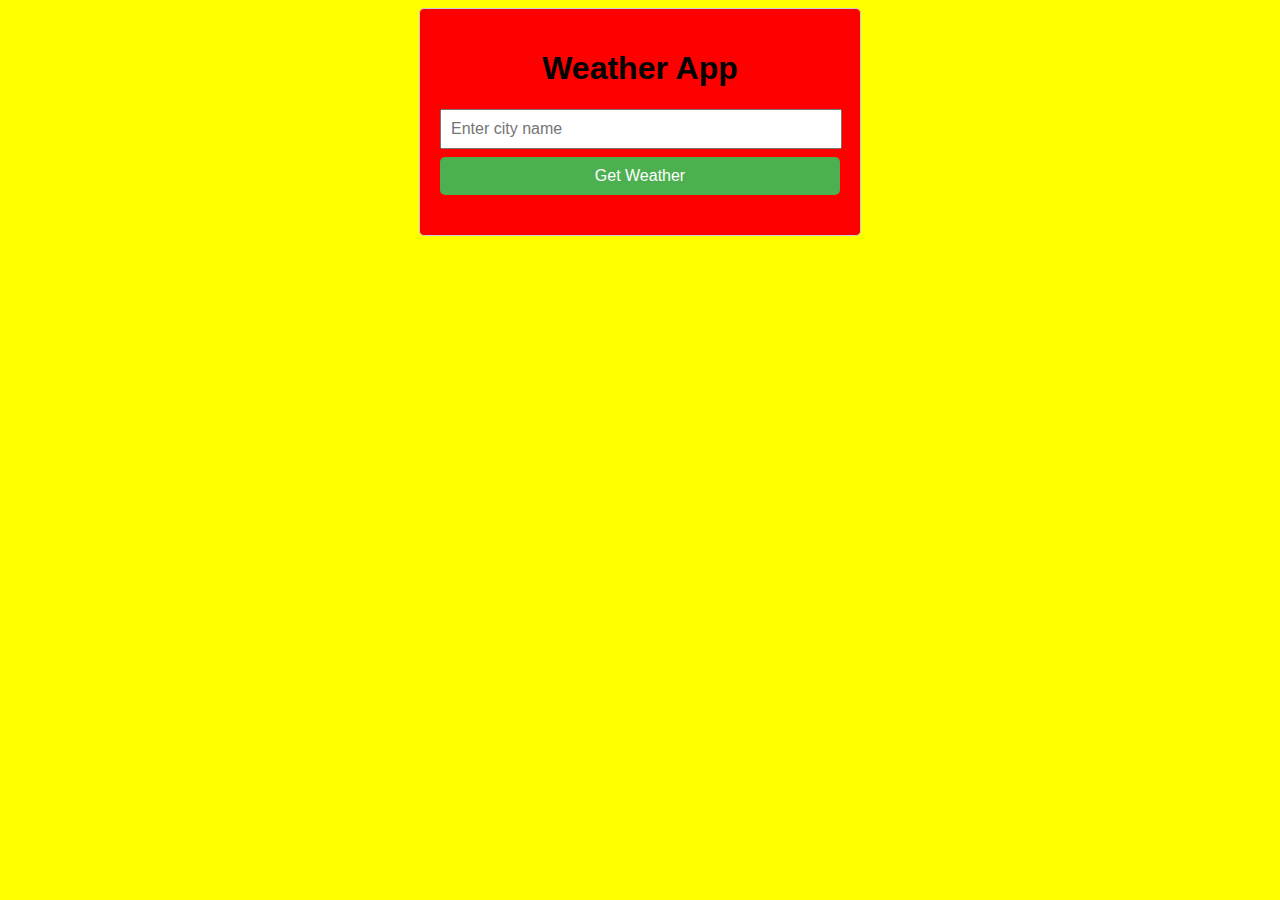
<file: index.html>
<!DOCTYPE html>
<html>
<head>
  <title>Weather App</title>
  <link rel="stylesheet" href="style.css">
   </head>
<body bgcolor="yellow">
  <div class="container">
    <h1>Weather App</h1>
    <form id="weatherForm">
      <input type="text" id="cityInput" placeholder="Enter city name" required>
      <button type="submit" class="btn">Get Weather</button>
    </form>
    <div class="weather-info" id="weatherInfo"></div>
  </div>
  
  <script>
    document.getElementById('weatherForm').addEventListener('submit', function(e) {
      e.preventDefault();
      var city = document.getElementById('cityInput').value;
      getWeather(city);
    });
    
    function getWeather(city) {
      var apiKey = '8fd2e92075a20e10de1380f017df50ec';
      fetch('https://api.openweathermap.org/data/2.5/weather?q=' + city + '&appid=' + apiKey)
        .then(function(response) {
          return response.json();
        })
        .then(function(data) {
          displayWeather(data);
        })
        .catch(function(error) {
          console.log(error);
          document.getElementById('weatherInfo').innerHTML = 'Error fetching weather data.';
        });
    }
    
    function displayWeather(data) {
      var weatherInfo = document.getElementById('weatherInfo');
      
      if (data.cod === '404') {
        weatherInfo.innerHTML = 'You have enter wrong city.';
      } else {
        var weatherIcon = data.weather[0].icon;
        var temperature = data.main.temp;
        var description = data.weather[0].description;
        
        weatherInfo.innerHTML = `
          <img src="http://openweathermap.org/img/w/${weatherIcon}.png" alt="Weather Icon" class="weather-icon">
          <p class="temperature">${Math.round(temperature - 273.15)}°C</p>
          <p class="description">${description}</p>
        `;
      }
    }
  </script>
</body>
</html>
</file>
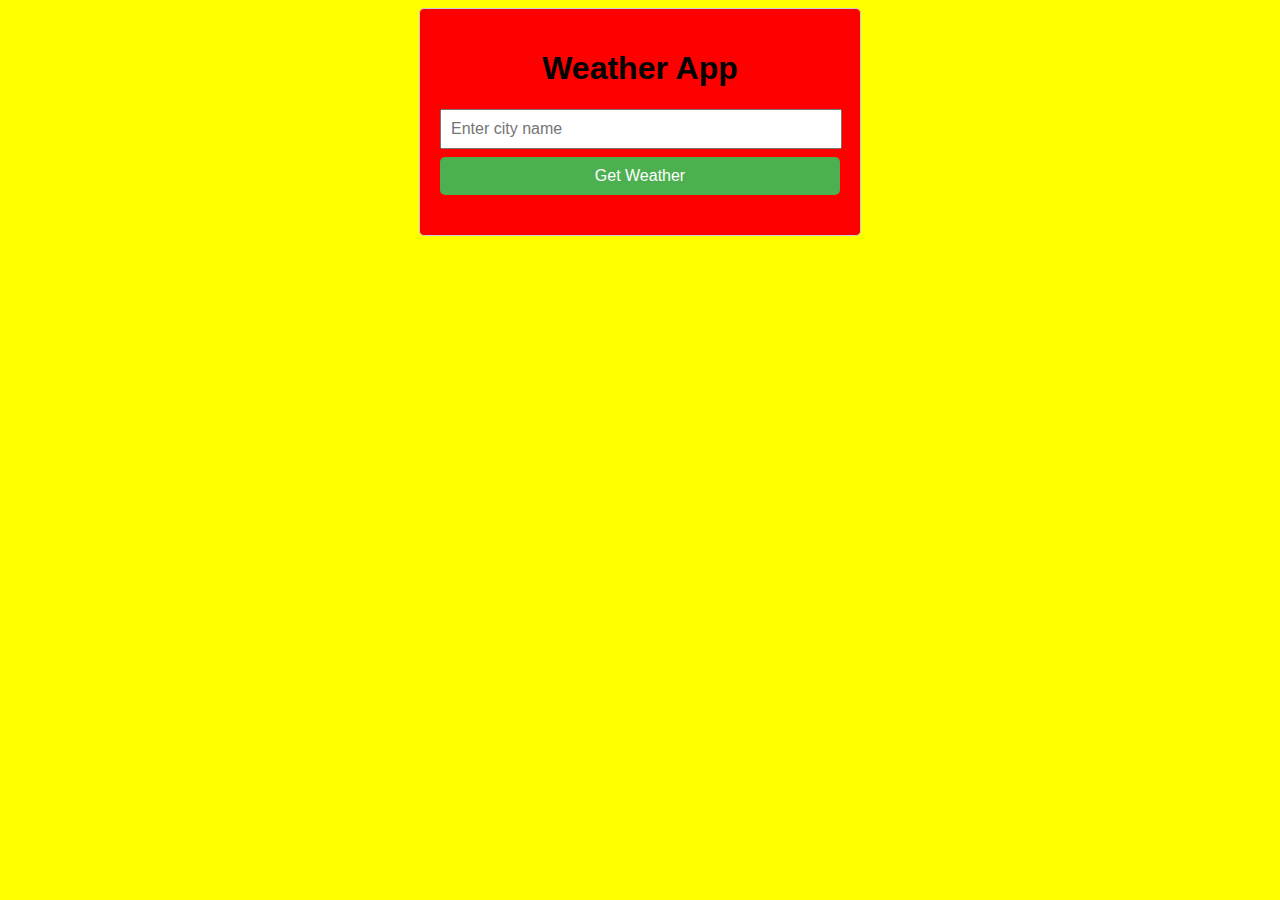
<file: index.html.html>
<!DOCTYPE html>
<html>
<head>
  <title>Weather App</title>
  <link rel="stylesheet" href="style.css">
   </head>
<body bgcolor="yellow">
  <div class="container">
    <h1>Weather App</h1>
    <form id="weatherForm">
      <input type="text" id="cityInput" placeholder="Enter city name" required>
      <button type="submit" class="btn">Get Weather</button>
    </form>
    <div class="weather-info" id="weatherInfo"></div>
  </div>
  
  <script>
    document.getElementById('weatherForm').addEventListener('submit', function(e) {
      e.preventDefault();
      var city = document.getElementById('cityInput').value;
      getWeather(city);
    });
    
    function getWeather(city) {
      var apiKey = '8fd2e92075a20e10de1380f017df50ec';
      fetch('https://api.openweathermap.org/data/2.5/weather?q=' + city + '&appid=' + apiKey)
        .then(function(response) {
          return response.json();
        })
        .then(function(data) {
          displayWeather(data);
        })
        .catch(function(error) {
          console.log(error);
          document.getElementById('weatherInfo').innerHTML = 'Error fetching weather data.';
        });
    }
    
    function displayWeather(data) {
      var weatherInfo = document.getElementById('weatherInfo');
      
      if (data.cod === '404') {
        weatherInfo.innerHTML = 'City not found.';
      } else {
        var weatherIcon = data.weather[0].icon;
        var temperature = data.main.temp;
        var description = data.weather[0].description;
        
        weatherInfo.innerHTML = `
          <img src="http://openweathermap.org/img/w/${weatherIcon}.png" alt="Weather Icon" class="weather-icon">
          <p class="temperature">${Math.round(temperature - 273.15)}°C</p>
          <p class="description">${description}</p>
        `;
      }
    }
  </script>
</body>
</html>
</file>
<file: style.css>
.container{
  background-color:red;
  }
    body {
      font-family: Arial, sans-serif;
    }
    
    .container {
      max-width: 400px;
      margin: 0 auto;
      padding: 20px;
      border: 1px solid #ccc;
      border-radius: 5px;
    }
    
    h1 {
      text-align: center;
    }
    
    form {
      margin-bottom: 20px;
    }
    
    input[type="text"] {
      width: 95%;
      padding: 9px;
      font-size: 16px;
	  margin-bottom: 8px;
    }
    
    .btn {
      display: block;
      width: 100%;
      padding: 10px;
      text-align: center;
      background-color: #4CAF50;
      color: #fff;
      font-size: 16px;
      border: none;
      border-radius: 5px;
      cursor: pointer;
    }
    
    .weather-info {
      text-align: center;
    }
    
    .weather-icon {
      display: inline-block;
      width: 50px;
      height: 50px;
      vertical-align: middle;
    }
    
    .temperature {
      font-size: 24px;
      font-weight: bold;
    }
    
    .description {
      font-size: 16px;
    }
</file>
